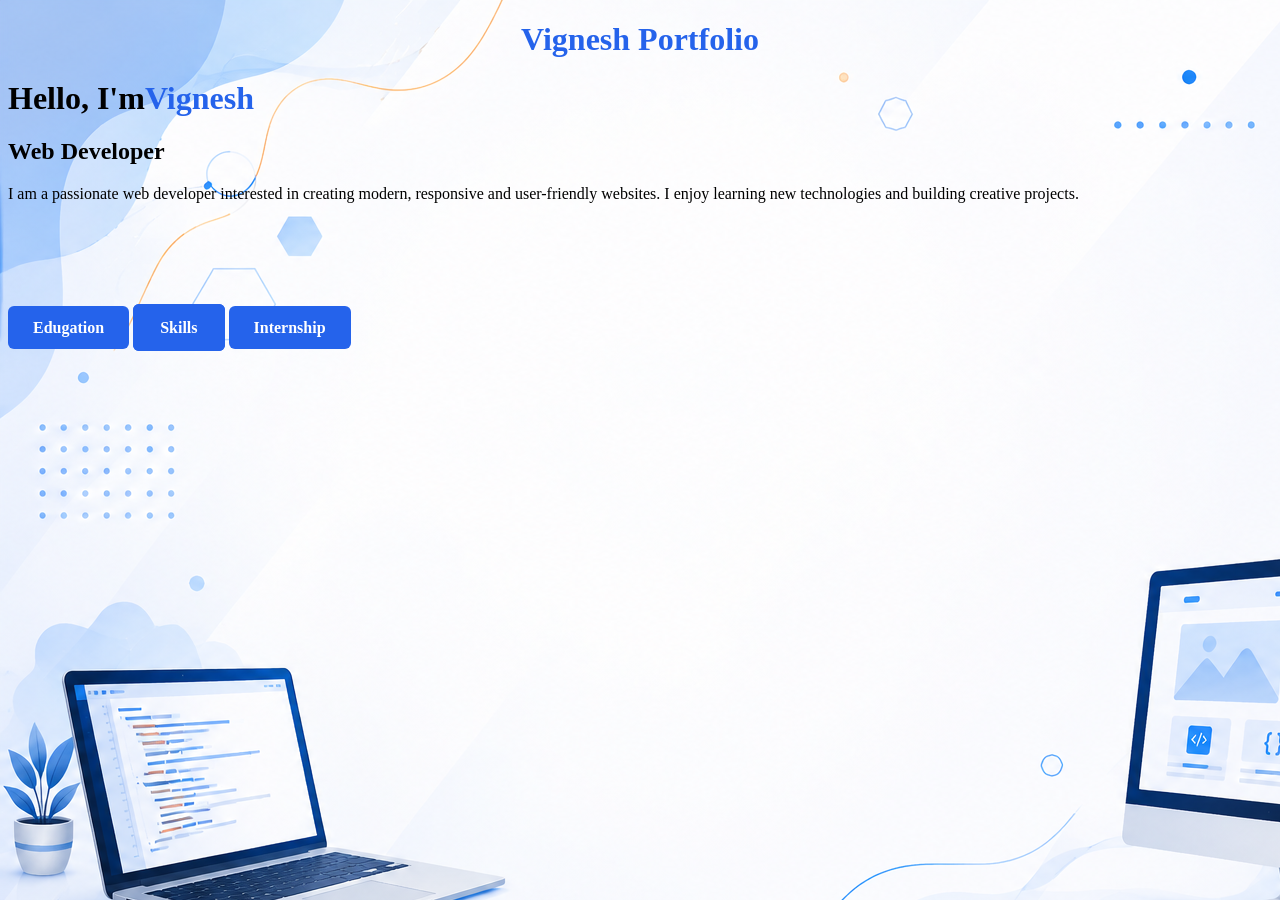
<file: index.html>
<!DOCTYPE html>
<html lang="en">
<head>
    <meta charset="UTF-8">
    <meta name="viewport" content="width=device-width, initial-scale=1.0">

    <title>My Portfolio</title>

    <style>
        .logo{
            color: #2563eb;
        }

        body{
            background-image:url("./ChatGPT\ Image\ Jul\ 17\,\ 2026\,\ 08_56_28\ PM.png");
        }

         nav {
            height: 70px;
            display: flex;
            padding: 0 8%;
        
           
        }

          nav ul {
            display: flex;
            gap: 30px;
            list-style: none;
        }

        .abc{
            display: flex;
            gap: 30px;
            list-style: none;
            text-align: center;
        }


        nav ul li a {
            text-decoration: none;
            color: #333;
            font-size: 16px;
        }

        nav ul li a:hover {
            color: #2563eb;
        }

        .span{
            color: #2563eb;
        }

        .span{
            height: 100px;
        }

        /* .abc1{
            color:white;
          
            padding-left: 6px;
            padding-right: 6px;
            background-color: #2563eb;
        } */


         .abc1 {
            background: #2563eb;
            color: white;
        }

        .abc1:hover {
            background: #1749b5;
        }
         .primary {
            background: #2563eb;
            color: white;
        }

        .primary:hover {
            background: #1749b5;
        }

           .btn {
            text-decoration: none;
            padding: 13px 25px;
            border-radius: 6px;
            font-weight: bold;
        }

        
        .secondary {
            border: 2px solid #2563eb;
            color: #2563eb;
        }

         .secondary {
            background: #2563eb;
            color: white;
        }

        .secondary:hover {
            background: #2563eb;
            color: white;
        }

    

    </style>

</head>


<body> 
<center>
<div class="logo"><h1>Vignesh Portfolio</h1></div>
</center>

        <div class="hero-content">
            <h1>Hello, I'm<span class="span">Vignesh</span></h1>
            <h2>Web Developer</h2>
            <p>I am a passionate web developer interested in creating modern, responsive and user-friendly websites. I enjoy learning new technologies and building creative projects.</p>


            <div class="space" style="height: 100px;"></div>
            <div class="buttons">

                <a href="csseducation.html" class="btn primary">Edugation</a>

                <a href="./cssskill.html" class="btn secondary">Skills</a>

                <a href="./cssinternship.html" class="btn primary">Internship</a>

            </div>

        </div>
</body>

</html>
</file>
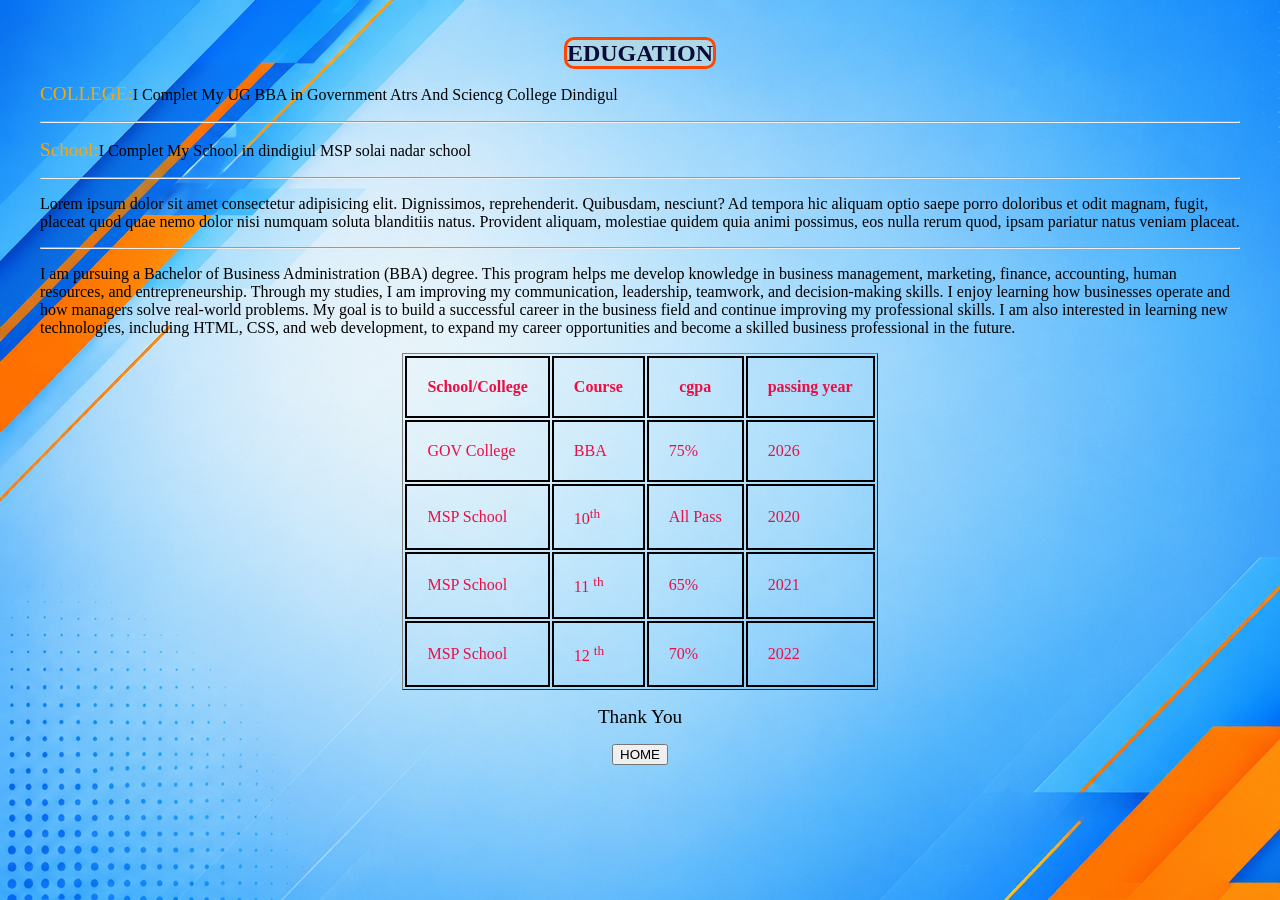
<file: csseducation.html>
<!DOCTYPE html>
<html lang="en">
<head>
    <meta charset="UTF-8">
    <meta name="viewport" content="width=device-width, initial-scale=1.0">
    <title>EDUGATION</title>
<style>

table:hover{
    background-image: url(./ChatGPT\ Image\ Jul\ 17\,\ 2026\,\ 07_22_31\ PM.png);
    background-repeat: no-repeat;
    background-size: cover; 
    border-style:solid;
    border-color: red;
    padding: 20px;
}

tr td {
     border-style:solid;
    border-width: 2px;
    border-color:black;
    color:rgb(235, 14, 69);
    padding: 20px;
}

th{
      border-style:solid;
    border-width: 2px;
    border-color:black;
    color:rgb(235, 14, 69); 
    padding: 20px;
}
sup{
    color:rgb(235, 14, 69); 
}

body{
    background-image: url(./ChatGPT\ Image\ Jul\ 17\,\ 2026\,\ 06_57_44\ PM.png);
     margin: 40px;
}

*{
    color:black;
}

.e1{
    color:rgb(11, 11, 59);
    background-color: lightblue;
    display: inline;
    border-style: solid;
    border-color: orangered;
    border-radius: 10px;
}


</style>

</head>

<body>

<section>
     <center><h1 class="e1">EDUGATION</h1></center>
<p> <big style="color: orange;">COLLEGE:</big>I Complet My UG BBA in Government Atrs And Sciencg College Dindigul</p>
<hr><P><big style="color: orange;">School:</big>I Complet My School in dindigiul MSP solai nadar school</P>
<hr>
<p>Lorem ipsum dolor sit amet consectetur adipisicing elit. Dignissimos, reprehenderit. Quibusdam, nesciunt? Ad tempora hic aliquam optio saepe porro doloribus et odit magnam, fugit, placeat quod quae nemo dolor nisi numquam soluta blanditiis natus. Provident aliquam, molestiae quidem quia animi possimus, eos nulla rerum quod, ipsam pariatur natus veniam placeat.</p>
<hr>
<p>I am pursuing a Bachelor of Business Administration (BBA) degree. This program helps me develop knowledge in business management, marketing, finance, accounting, human resources, and entrepreneurship. Through my studies, I am improving my communication, leadership, teamwork, and decision-making skills. I enjoy learning how businesses operate and how managers solve real-world problems. My goal is to build a successful career in the business field and continue improving my professional skills. I am also interested in learning new technologies, including HTML, CSS, and web development, to expand my career opportunities and become a skilled business professional in the future.</p>
       
</section>

<center>
    <table border="solid">

    <tr>
        <th>School/College</th>
        <th>Course</th>
        <th>cgpa</th>
        <th>passing year</th>
    </tr>

    <tr>
        <td>GOV College</td>
        <td>BBA</td>
        <td>75%</td>
        <td>2026</td>
    </tr>

    <tr>
        <td>MSP School</td>
        <td>10<sup>th</sup></td>
        <td>All Pass</td>
        <td>2020</td>
    </tr>

    <tr>
        <td>MSP School</td>
        <td>11 <sup>th</sup></td>
        <td>65%</td>
        <td>2021</td>
    </tr>

    <tr>
        <td>MSP School</td>
        <td>12 <sup>th</sup></td>
        <td>70%</td>
        <td>2022</td>
    </tr>

</table>

</center>

<center><p><big>Thank You</big></p></center>

<center><a href="./index.html"><input type="button" value="HOME"></a></center>

</body>
</html>
</file>
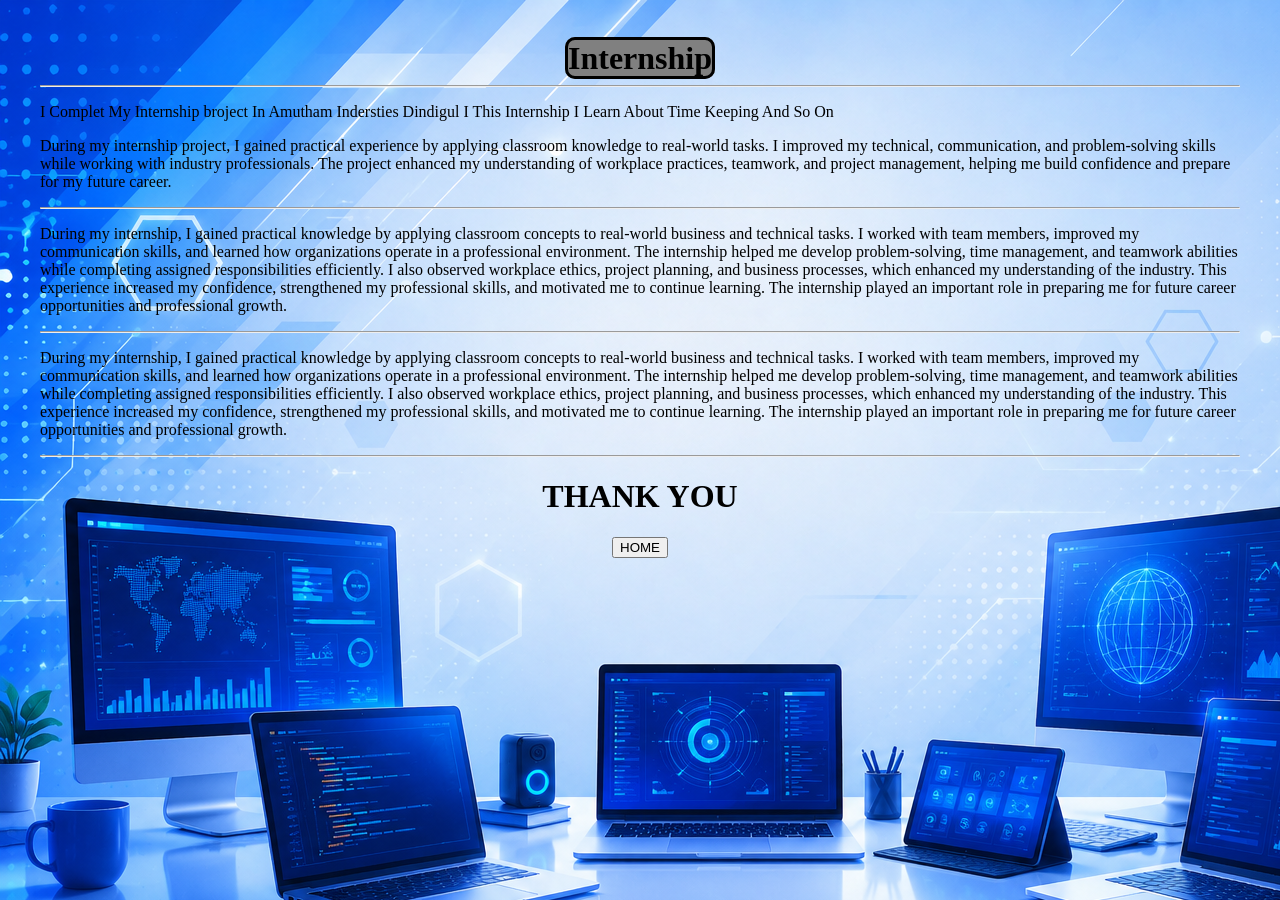
<file: cssinternship.html>
<!DOCTYPE html>
<html lang="en">
<head>
    <meta charset="UTF-8">
    <meta name="viewport" content="width=device-width, initial-scale=1.0">
    <title>INTERNSHIP</title>
<style>
    body{
        background-image: url(./ChatGPT\ Image\ Jul\ 17\,\ 2026\,\ 07_22_31\ PM.png);
         margin: 40px;
    }
    /* *{
        color:white;
    } */
   

    .i1{
        color: black;
        background-color: gray;
        display: inline;
        border-style: solid;
        border-color: black;
        border-radius: 10px;
    }

    div:hover{
        background-image: url(./ChatGPT\ Image\ Jul\ 17\,\ 2026\,\ 07_22_31\ PM.png);
        background-repeat:repeat;
        background-size: contain;
    }

</style>
</head>
<body>
    <center><h1 class="i1">Internship</h1></center>
 <hr>
 <div>
<p>I Complet My Internship broject In Amutham Indersties Dindigul I This Internship I Learn About Time Keeping And So On </p>
<p>During my internship project, I gained practical experience by applying classroom knowledge to real-world tasks. I improved my technical, communication, and problem-solving skills while working with industry professionals. The project enhanced my understanding of workplace practices, teamwork, and project management, helping me build confidence and prepare for my future career.</p>
<hr>

<p>During my internship, I gained practical knowledge by applying classroom concepts to real-world business and technical tasks. I worked with team members, improved my communication skills, and learned how organizations operate in a professional environment. The internship helped me develop problem-solving, time management, and teamwork abilities while completing assigned responsibilities efficiently. I also observed workplace ethics, project planning, and business processes, which enhanced my understanding of the industry. This experience increased my confidence, strengthened my professional skills, and motivated me to continue learning. The internship played an important role in preparing me for future career opportunities and professional growth.</p>
 <hr>
 
 <p>During my internship, I gained practical knowledge by applying classroom concepts to real-world business and technical tasks. I worked with team members, improved my communication skills, and learned how organizations operate in a professional environment. The internship helped me develop problem-solving, time management, and teamwork abilities while completing assigned responsibilities efficiently. I also observed workplace ethics, project planning, and business processes, which enhanced my understanding of the industry. This experience increased my confidence, strengthened my professional skills, and motivated me to continue learning. The internship played an important role in preparing me for future career opportunities and professional growth.</p>
<hr>
</div>

<center><h1>THANK YOU</h1></center>

<center>
    <a href="./index.html"><input type="button" value="HOME"></a>
</center>
</body>
</html>
</file>
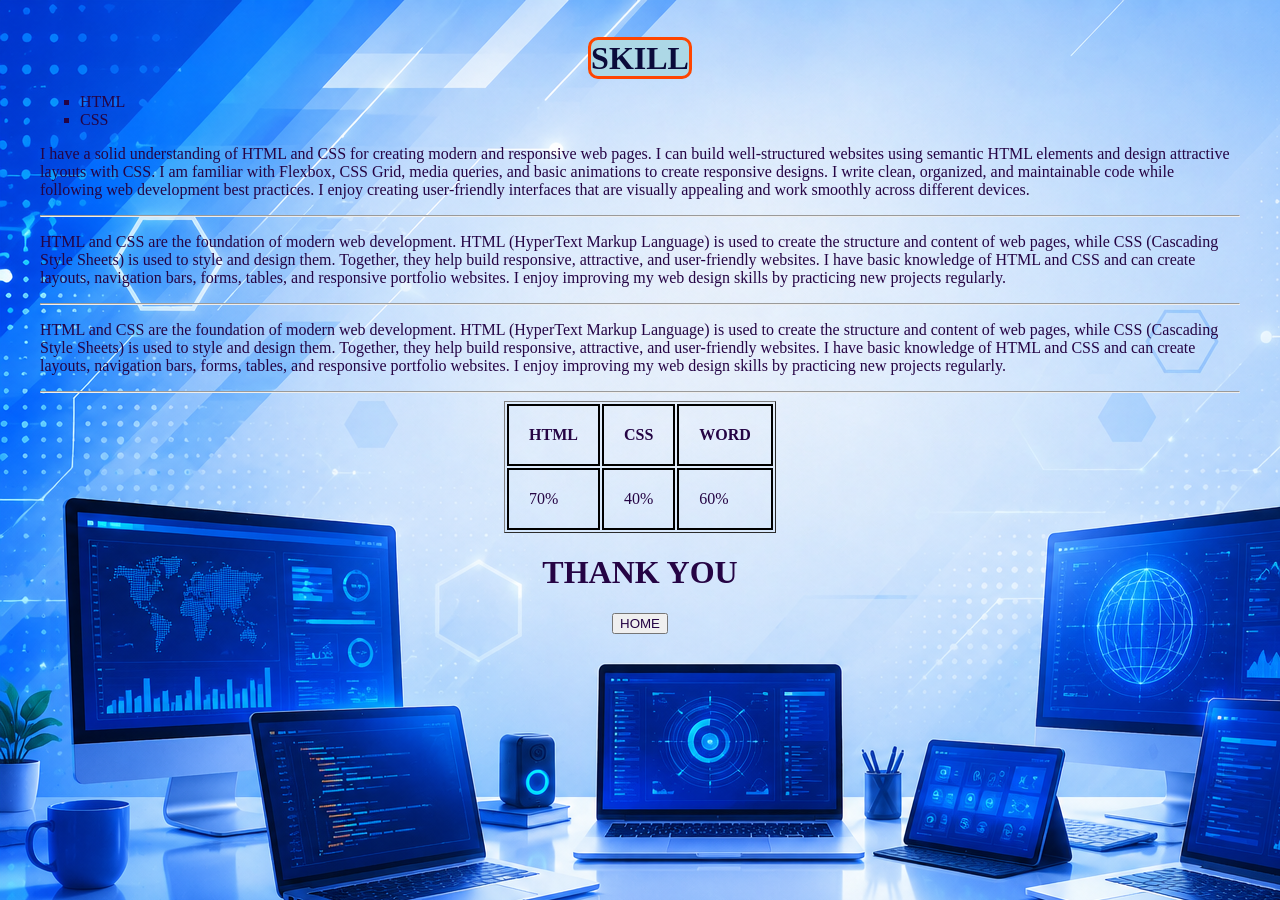
<file: cssskill.html>
<!DOCTYPE html>
<html lang="en">
<head>
    <meta charset="UTF-8">
    <meta name="viewport" content="width=device-width, initial-scale=1.0">
    <title>SKILL</title>
<style>
body{
    background-image: url(./ChatGPT\ Image\ Jul\ 17\,\ 2026\,\ 07_22_31\ PM.png);
     margin: 40px;
}

*{
    color:rgb(37, 4, 68);
}

.s1{
    color:rgb(11, 11, 59);
    background-color: lightblue;
    display: inline;
    border-style: solid;
    border-color: orangered;
    border-radius: 10px;
}
table:hover{
    background-image: url(./ChatGPT\ Image\ Jul\ 17\,\ 2026\,\ 08_56_28\ PM.png);
    background-repeat: no-repeat;
    background-size: cover; 
    border-style:solid;
    border-color: red;
    padding: 20px;
}

tr td {
     border-style:solid;
    border-width: 2px;
    border-color:black;
    color:rgb(37, 4, 68);
    padding: 20px;
}

th{
      border-style:solid;
    border-width: 2px;
    border-color:black;
    color:rgb(37, 4, 68); 
    padding: 20px;
}


</style>

</head>

<body>

    <center><h1 class="s1">SKILL</h1></center>
<ul type="square">
    <li>HTML</li>
    <li>CSS</li>
</ul>
<p>I have a solid understanding of HTML and CSS for creating modern and responsive web pages. I can build well-structured websites using semantic HTML elements and design attractive layouts with CSS. I am familiar with Flexbox, CSS Grid, media queries, and basic animations to create responsive designs. I write clean, organized, and maintainable code while following web development best practices. I enjoy creating user-friendly interfaces that are visually appealing and work smoothly across different devices.</p>
<hr>

<p>HTML and CSS are the foundation of modern web development. HTML (HyperText Markup Language) is used to create the structure and content of web pages, while CSS (Cascading Style Sheets) is used to style and design them. Together, they help build responsive, attractive, and user-friendly websites. I have basic knowledge of HTML and CSS and can create layouts, navigation bars, forms, tables, and responsive portfolio websites. I enjoy improving my web design skills by practicing new projects regularly.</p>
  <hr>  
  
  <p>HTML and CSS are the foundation of modern web development. HTML (HyperText Markup Language) is used to create the structure and content of web pages, while CSS (Cascading Style Sheets) is used to style and design them. Together, they help build responsive, attractive, and user-friendly websites. I have basic knowledge of HTML and CSS and can create layouts, navigation bars, forms, tables, and responsive portfolio websites. I enjoy improving my web design skills by practicing new projects regularly.</p>
<hr>
<center>

<table border="solid">
<tr>
    <th>HTML</th><th>CSS</th><th>WORD</th>
</tr>
<tr>
    <td>70%</td><td>40%</td><td>60%</td>
</tr>
</table>
</center>

<center><h1>THANK YOU</h1></center>

<center><a href="./index.html"><input type="button" value="HOME"></a></center>

</body>
</html>
</file>
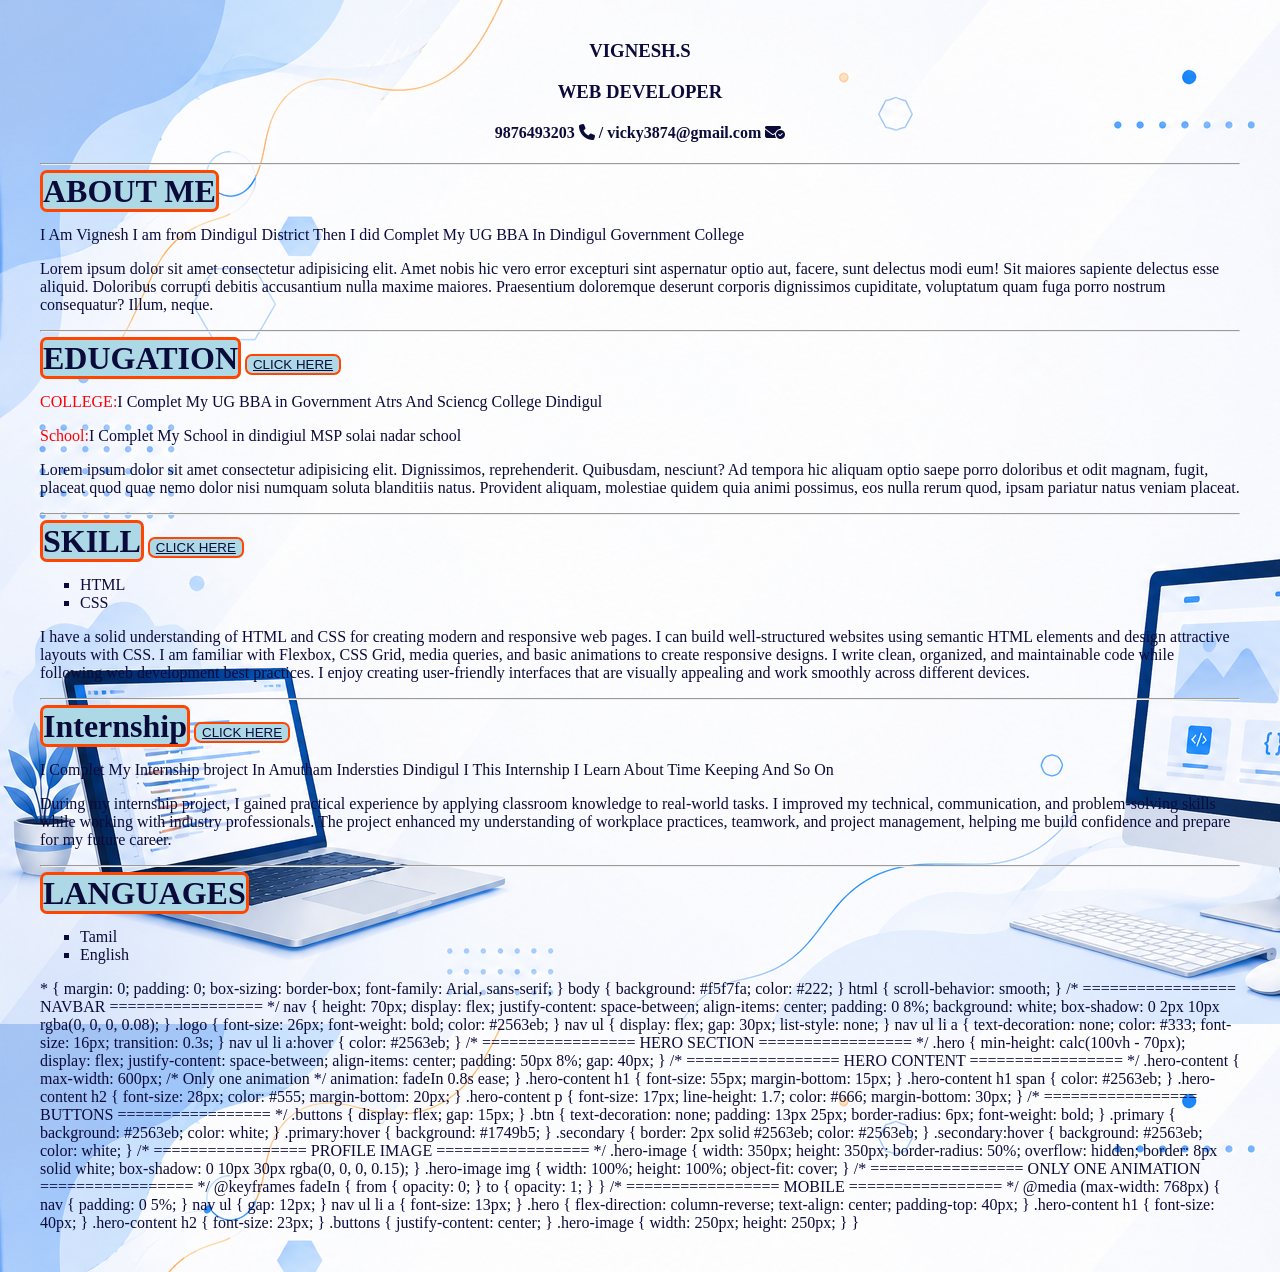
<file: portfolio.html>
<!DOCTYPE html>
<html lang="en">
<head>
    <meta charset="UTF-8">
    <meta name="viewport" content="width=device-width, initial-scale=1.0">
    <title>portfolio.html</title>
    <link rel="stylesheet" href="https://cdnjs.cloudflare.com/ajax/libs/font-awesome/6.5.1/css/all.min.css" >

<link rel="stylesheet" href="./portfolio.css">
<style>

body{
    background-image: url(./ChatGPT\ Image\ Jul\ 17\,\ 2026\,\ 08_56_28\ PM.png);
    margin: 40px;
}
/* input{
    color:black;
    background-color:orangered;
    border:solid;
    border-color: yellowgreen;
    border-radius: 50px;
} */

input{
    color: rgb(11, 11, 59);
    background-color:lightblue;
    display: inline;
    border-style: solid;
    border-color:orangered;
    border-radius: 7px;
}

</style>

</head>

<body>
    <center>
    <h3>VIGNESH.S</h3>
    <h3>WEB DEVELOPER</h3>
    <h4>9876493203 <i class="fa-notdog-duo fa-solid fa-phone"></i> / vicky3874@gmail.com <i class="fa-sharp fa-solid fa-envelope-circle-check"></i></h4>
    </center>
<hr>

<h1 class="a1">ABOUT ME</h1>
<p>I Am Vignesh I am from Dindigul District Then I did Complet My UG BBA In Dindigul Government College </p>
<p>Lorem ipsum dolor sit amet consectetur adipisicing elit. Amet nobis hic vero error excepturi sint aspernatur optio aut, facere, sunt delectus modi eum! Sit maiores sapiente delectus esse aliquid. Doloribus corrupti debitis accusantium nulla maxime maiores. Praesentium doloremque deserunt corporis dignissimos cupiditate, voluptatum quam fuga porro nostrum consequatur? Illum, neque.</p>
<hr>

<h1 class="a2">EDUGATION</h1>
<a class="abc1" href="./csseducation.html"><input type="button" value="CLICK HERE"></a> 
<p> <span style="color: red;">COLLEGE:</span>I Complet My UG BBA in Government Atrs And Sciencg College Dindigul</p>
<P><span style="color: red;">School:</span>I Complet My School in dindigiul MSP solai nadar school</P>
<p>Lorem ipsum dolor sit amet consectetur adipisicing elit. Dignissimos, reprehenderit. Quibusdam, nesciunt? Ad tempora hic aliquam optio saepe porro doloribus et odit magnam, fugit, placeat quod quae nemo dolor nisi numquam soluta blanditiis natus. Provident aliquam, molestiae quidem quia animi possimus, eos nulla rerum quod, ipsam pariatur natus veniam placeat.</p>
<hr>

<h1 class="a3">SKILL</h1>
<a href="./cssskill.html"><input type="button" value="CLICK HERE"></a>
<ul type="square">
    <li>HTML</li>
    <li>CSS</li>
</ul>
<p>I have a solid understanding of HTML and CSS for creating modern and responsive web pages. I can build well-structured websites using semantic HTML elements and design attractive layouts with CSS. I am familiar with Flexbox, CSS Grid, media queries, and basic animations to create responsive designs. I write clean, organized, and maintainable code while following web development best practices. I enjoy creating user-friendly interfaces that are visually appealing and work smoothly across different devices.</p>
<hr>

<h1 class="a4">Internship</h1>
<a href="./cssinternship.html"><input type="button" value="CLICK HERE"></a>
<p>I Complet My Internship broject In Amutham Indersties Dindigul I This Internship I Learn About Time Keeping And So On </p>
<p>During my internship project, I gained practical experience by applying classroom knowledge to real-world tasks. I improved my technical, communication, and problem-solving skills while working with industry professionals. The project enhanced my understanding of workplace practices, teamwork, and project management, helping me build confidence and prepare for my future career.</p>
<hr>

<h1 class="a5">LANGUAGES</h1>
<ul type="square">
    <li>Tamil</li>
    <li>English</li>
</ul>


</body>
</html>










 * {
            margin: 0;
            padding: 0;
            box-sizing: border-box;
            font-family: Arial, sans-serif;
        }

        body {
            background: #f5f7fa;
            color: #222;
        }

        html {
            scroll-behavior: smooth;
        }

        /* ================= NAVBAR ================= */

        nav {
            height: 70px;
            display: flex;
            justify-content: space-between;
            align-items: center;
            padding: 0 8%;
            background: white;
            box-shadow: 0 2px 10px rgba(0, 0, 0, 0.08);
        }

        .logo {
            font-size: 26px;
            font-weight: bold;
            color: #2563eb;
        }

        nav ul {
            display: flex;
            gap: 30px;
            list-style: none;
        }

        nav ul li a {
            text-decoration: none;
            color: #333;
            font-size: 16px;
            transition: 0.3s;
        }

        nav ul li a:hover {
            color: #2563eb;
        }


        /* ================= HERO SECTION ================= */

        .hero {
            min-height: calc(100vh - 70px);

            display: flex;
            justify-content: space-between;
            align-items: center;

            padding: 50px 8%;
            gap: 40px;
        }


        /* ================= HERO CONTENT ================= */

        .hero-content {
            max-width: 600px;

            /* Only one animation */
            animation: fadeIn 0.8s ease;
        }

        .hero-content h1 {
            font-size: 55px;
            margin-bottom: 15px;
        }

        .hero-content h1 span {
            color: #2563eb;
        }

        .hero-content h2 {
            font-size: 28px;
            color: #555;
            margin-bottom: 20px;
        }

        .hero-content p {
            font-size: 17px;
            line-height: 1.7;
            color: #666;
            margin-bottom: 30px;
        }


        /* ================= BUTTONS ================= */

        .buttons {
            display: flex;
            gap: 15px;
        }

        .btn {
            text-decoration: none;
            padding: 13px 25px;
            border-radius: 6px;
            font-weight: bold;
        }

        .primary {
            background: #2563eb;
            color: white;
        }

        .primary:hover {
            background: #1749b5;
        }

        .secondary {
            border: 2px solid #2563eb;
            color: #2563eb;
        }

        .secondary:hover {
            background: #2563eb;
            color: white;
        }


        /* ================= PROFILE IMAGE ================= */

        .hero-image {
            width: 350px;
            height: 350px;

            border-radius: 50%;
            overflow: hidden;

            border: 8px solid white;

            box-shadow: 0 10px 30px rgba(0, 0, 0, 0.15);
        }

        .hero-image img {
            width: 100%;
            height: 100%;
            object-fit: cover;
        }


        /* ================= ONLY ONE ANIMATION ================= */

        @keyframes fadeIn {

            from {
                opacity: 0;
            }

            to {
                opacity: 1;
            }

        }


        /* ================= MOBILE ================= */

        @media (max-width: 768px) {

            nav {
                padding: 0 5%;
            }

            nav ul {
                gap: 12px;
            }

            nav ul li a {
                font-size: 13px;
            }

            .hero {
                flex-direction: column-reverse;
                text-align: center;
                padding-top: 40px;
            }

            .hero-content h1 {
                font-size: 40px;
            }

            .hero-content h2 {
                font-size: 23px;
            }

            .buttons {
                justify-content: center;
            }

            .hero-image {
                width: 250px;
                height: 250px;
            }

        }
</file>
<file: portfolio.css>
*{
    color:rgb(11, 11, 59);
}

.a1{
    color: rgb(11, 11, 59);
    background-color:lightblue;
    display: inline;
    border-style: solid;
    border-color: orangered;
    border-radius: 7px;
}

.a2{
    color: rgb(11, 11, 59);
    background-color:lightblue;
    display: inline;
    border-style: solid;
    border-color:orangered;
    border-radius: 7px;
}

.a3{
    color: rgb(11, 11, 59);
    background-color:lightblue;
    display: inline;
    border-style: solid;
    border-color:orangered;
    border-radius: 7px;
}

.a4{
    color: rgb(11, 11, 59);
    background-color:lightblue;
    display: inline;
    border-style: solid;
    border-color: orangered;
    border-radius: 7px;
}

.a5{
    color: rgb(11, 11, 59);
    background-color:lightblue;
    display: inline;
    border-style: solid;
    border-color:orangered;
    border-radius: 7px;
}
</file>
